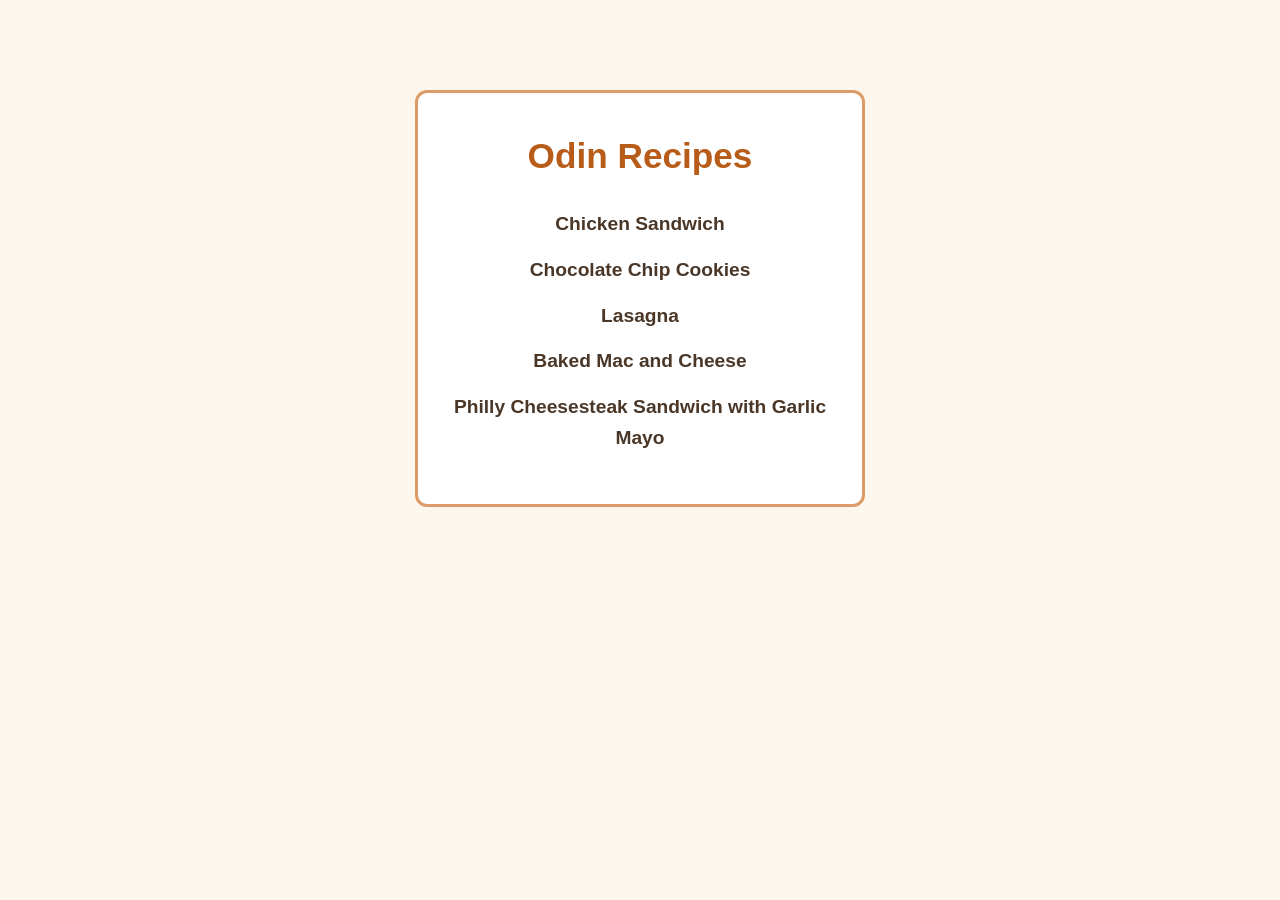
<file: index.html>
<!doctype html>
<html lang="en">
  <head>
    <meta charset="UTF-8" />
    <meta
      name="viewport"
      content="width=device-width, initial-scale=1.0" />

    <link rel="stylesheet" href="style.css">
    <title>Odin Recipes</title>
  </head>
  <body>
    <div class="recipe-card">
      <h1 class="title-card">Odin Recipes</h1>
      <ul class="recipe-lists">
        <li><a href="./recipes/chicken-sandwich.html">Chicken Sandwich</a></li>
        <li>
          <a href="./recipes/chocolate-chip-cookies.html">Chocolate Chip Cookies</a>
        </li>
        <li><a href="./recipes/lasagna.html">Lasagna</a></li>
        <li>
          <a href="./recipes/baked-mac-and-cheese.html">Baked Mac and Cheese</a>
        </li>
        <li>
          <a href="./recipes/philly-cheesesteak-sandwich.html">Philly Cheesesteak Sandwich with Garlic Mayo</a>
        </li>
      </ul>
    </div>
  </body>
</html>
</file>
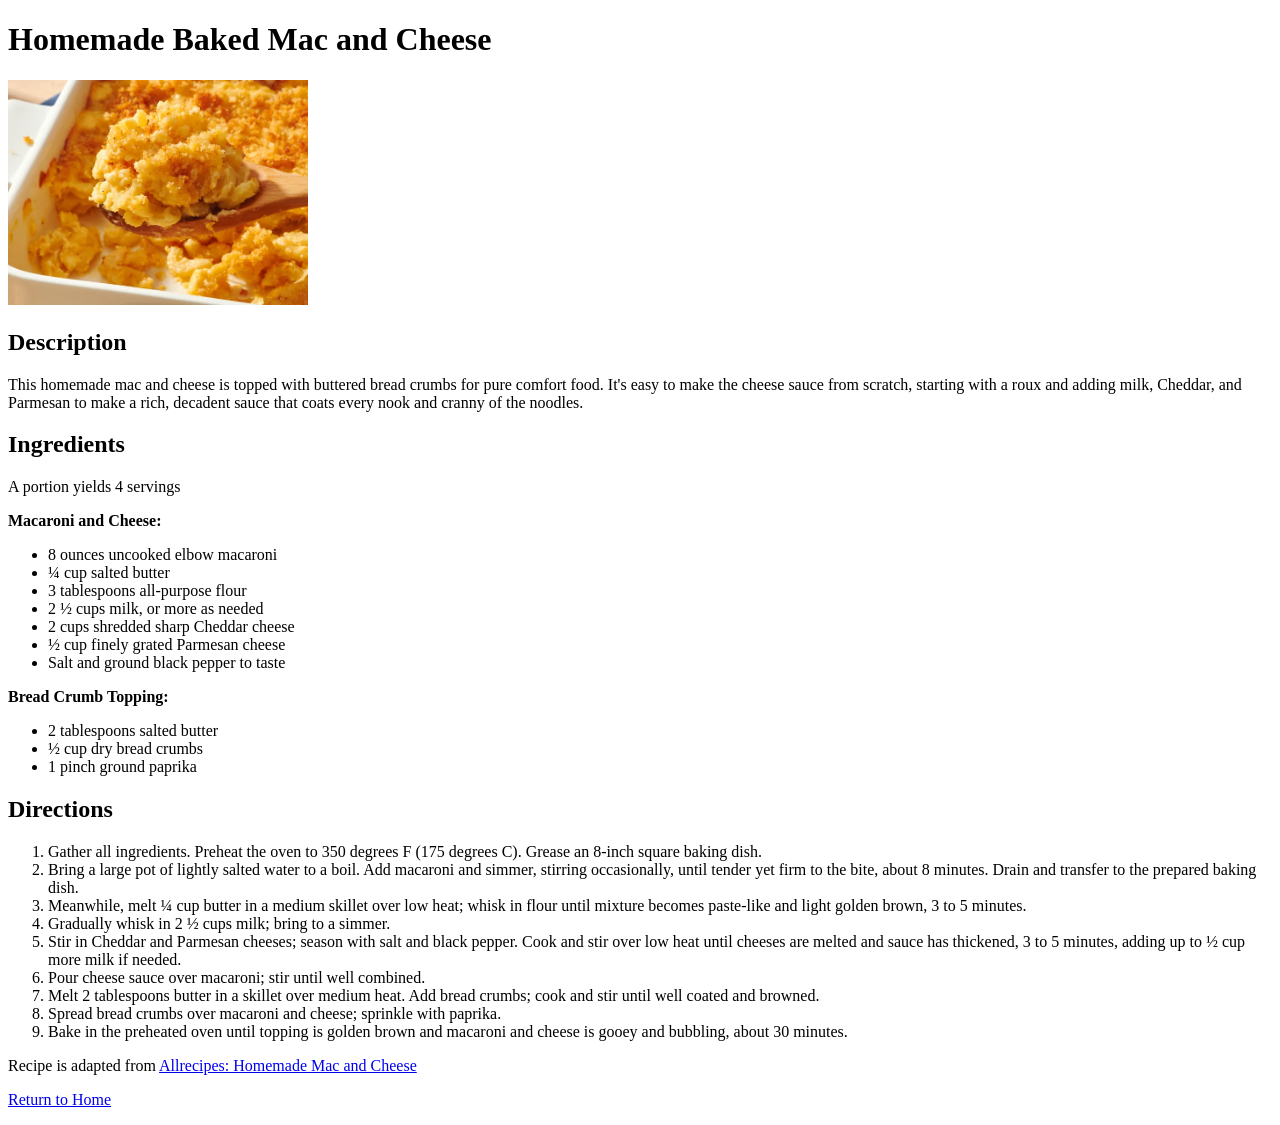
<file: recipes/baked-mac-and-cheese.html>
<!doctype html>
<html lang="en">
  <head>
    <meta charset="UTF-8" />
    <meta
      name="viewport"
      content="width=device-width, initial-scale=1.0" />
    <title>Homemade Baked Mac and Cheese</title>

    <style>
      img {
        height: auto;
        width: 300px;
      }
    </style>
  </head>
  <body>
    <div class="recipe-box">
      <h1>Homemade Baked Mac and Cheese</h1>
      <img
          src="../img/11679-homemade-mac-and-cheese-VAT-022-4x3-4b84cfe8a2234cfda3d936a5333fe292.webp"
          alt="" />

      <h2>Description</h2>
      <p>
        This homemade mac and cheese is topped with buttered bread crumbs for pure comfort food. It's easy to make the
        cheese sauce from scratch, starting with a roux and adding milk, Cheddar, and Parmesan to make a rich, decadent
        sauce that coats every nook and cranny of the noodles.
      </p>

      <h2>Ingredients</h2>
      <p>A portion yields 4 servings</p>
      <p><b>Macaroni and Cheese:</b></p>
      <ul>
        <li>8 ounces uncooked elbow macaroni</li>
        <li>¼ cup salted butter</li>
        <li>3 tablespoons all-purpose flour</li>
        <li>2 ½ cups milk, or more as needed</li>
        <li>2 cups shredded sharp Cheddar cheese</li>
        <li>½ cup finely grated Parmesan cheese</li>
        <li>Salt and ground black pepper to taste</li>
      </ul>
      
      <p><b>Bread Crumb Topping:</b></p>
      <ul>
        <li>2 tablespoons salted butter</li>
        <li>½ cup dry bread crumbs</li>
        <li>1 pinch ground paprika</li>
      </ul>

      <h2>Directions</h2>
      <ol>
        <li>
          Gather all ingredients. Preheat the oven to 350 degrees F (175 degrees C). Grease an 8-inch square baking dish.
        </li>
        <li>
          Bring a large pot of lightly salted water to a boil. Add macaroni and simmer, stirring occasionally, until
          tender yet firm to the bite, about 8 minutes. Drain and transfer to the prepared baking dish.
        </li>
        <li>
          Meanwhile, melt ¼ cup butter in a medium skillet over low heat; whisk in flour until mixture becomes paste-like
          and light golden brown, 3 to 5 minutes.
        </li>
        <li>Gradually whisk in 2 ½ cups milk; bring to a simmer.</li>
        <li>
          Stir in Cheddar and Parmesan cheeses; season with salt and black pepper. Cook and stir over low heat until
          cheeses are melted and sauce has thickened, 3 to 5 minutes, adding up to ½ cup more milk if needed.
        </li>
        <li>Pour cheese sauce over macaroni; stir until well combined.</li>
        <li>
          Melt 2 tablespoons butter in a skillet over medium heat. Add bread crumbs; cook and stir until well coated and
          browned.
        </li>
        <li>Spread bread crumbs over macaroni and cheese; sprinkle with paprika.</li>
        <li>
          Bake in the preheated oven until topping is golden brown and macaroni and cheese is gooey and bubbling, about 30
          minutes.
        </li>
      </ol>

      <p class="recipe-attribution">
        Recipe is adapted from
        <a
          href="https://www.allrecipes.com/recipe/11679/homemade-mac-and-cheese/"
          target="_blank"
          >Allrecipes: Homemade Mac and Cheese</a
        >
      </p>

    </div>

    <footer>
      <p><a href="../index.html">Return to Home</a></p>
    </footer>
      
  </body>
</html>
</file>
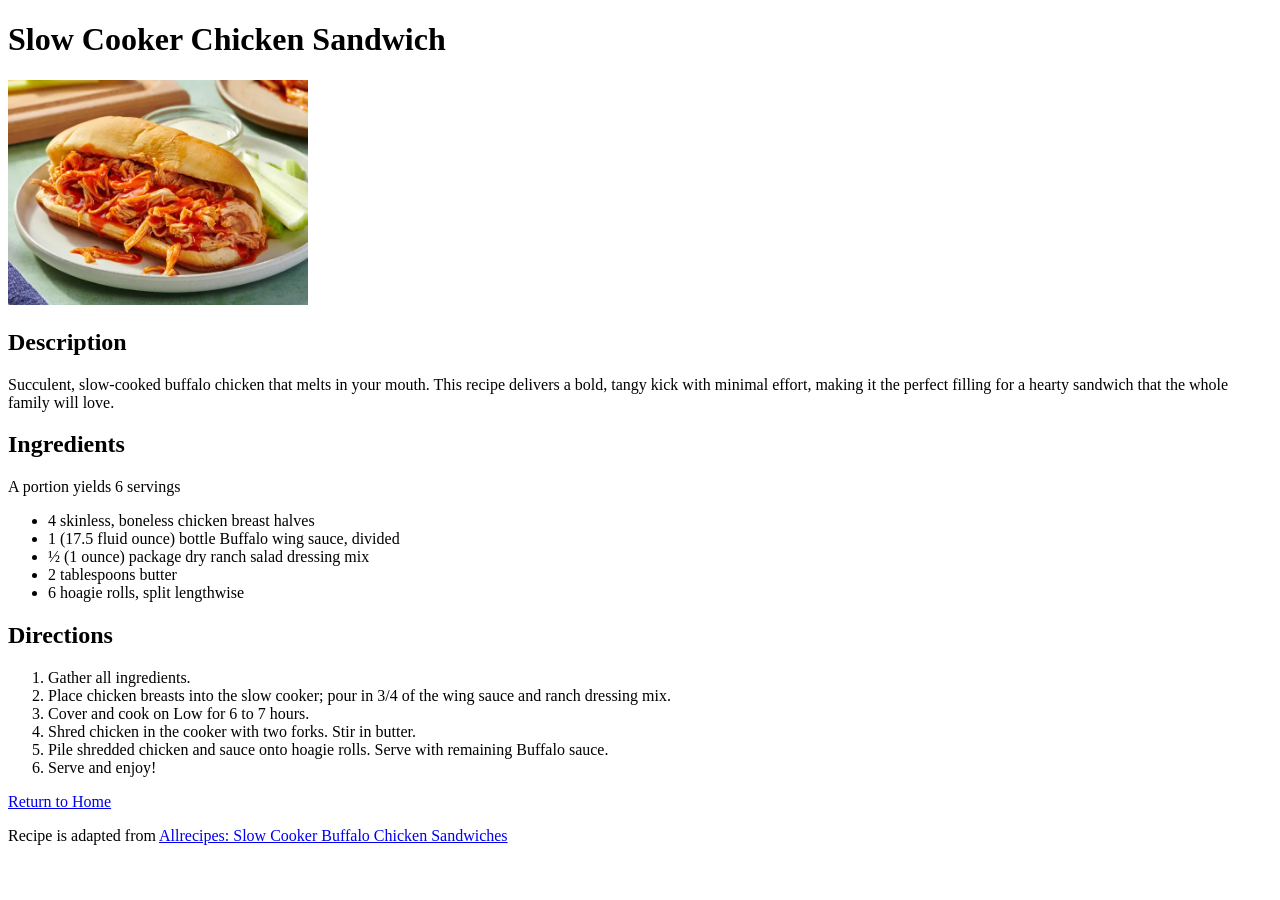
<file: recipes/chicken-sandwich.html>
<!doctype html>
<html lang="en">
  <head>
    <meta charset="UTF-8" />
    <meta
      name="viewport"
      content="width=device-width, initial-scale=1.0" />
    <title>Slow Cooker Buffalo Chicken Sandwich</title>

    <style>
      img {
        height: auto;
        width: 300px;
      }
    </style>
  </head>
  <body>
    <h1>Slow Cooker Chicken Sandwich</h1>
    <img
      src="../img/176132-slow-cooker-buffalo-chicken-sandwiches-VAT-Beauty-4x3-c7100b7ce7864deeaa0b7c226f41144d.webp"
      alt="" />

    <h2>Description</h2>
    <p>
      Succulent, slow-cooked buffalo chicken that melts in your mouth. This recipe delivers a bold, tangy kick with
      minimal effort, making it the perfect filling for a hearty sandwich that the whole family will love.
    </p>

    <h2>Ingredients</h2>
    <p>A portion yields 6 servings</p>
    <ul>
      <li>4 skinless, boneless chicken breast halves</li>
      <li>1 (17.5 fluid ounce) bottle Buffalo wing sauce, divided</li>
      <li>½ (1 ounce) package dry ranch salad dressing mix</li>
      <li>2 tablespoons butter</li>
      <li>6 hoagie rolls, split lengthwise</li>
    </ul>

    <h2>Directions</h2>
    <ol>
      <li>Gather all ingredients.</li>
      <li>Place chicken breasts into the slow cooker; pour in 3/4 of the wing sauce and ranch dressing mix.</li>
      <li>Cover and cook on Low for 6 to 7 hours.</li>
      <li>Shred chicken in the cooker with two forks. Stir in butter.</li>
      <li>Pile shredded chicken and sauce onto hoagie rolls. Serve with remaining Buffalo sauce.</li>
      <li>Serve and enjoy!</li>
    </ol>

    <p><a href="../index.html">Return to Home</a></p>

    <footer>
      <p>
        Recipe is adapted from
        <a
          href="https://www.allrecipes.com/recipe/176132/slow-cooker-buffalo-chicken-sandwiches/"
          target="_blank"
          >Allrecipes: Slow Cooker Buffalo Chicken Sandwiches</a
        >
      </p>
    </footer>
  </body>
</html>
</file>
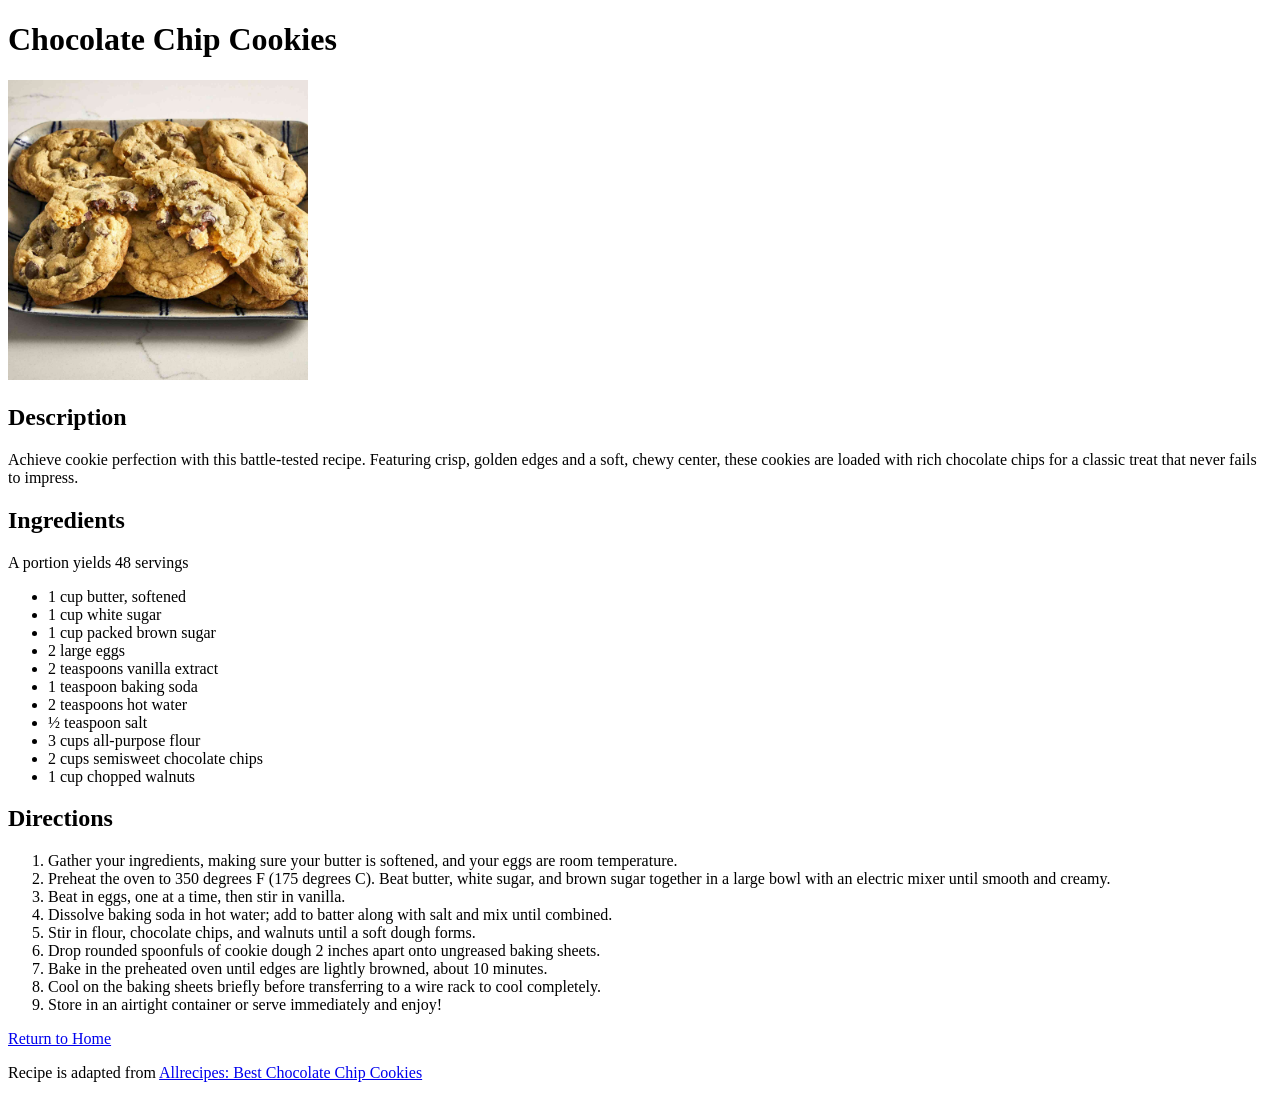
<file: recipes/chocolate-chip-cookies.html>
<!doctype html>
<html lang="en">
  <head>
    <meta charset="UTF-8" />
    <meta
      name="viewport"
      content="width=device-width, initial-scale=1.0" />
    <title>Chocolate Chip Cookies</title>

    <style>
      img {
        height: auto;
        width: 300px;
      }
    </style>
  </head>
  <body>
    <h1>Chocolate Chip Cookies</h1>
    <img
      src="../img/10813-best-chocolate-chip-cookies-mfs-step-7-148-52cdaefcd6e04707863288ded8451075.jpg"
      alt="Chocolate Chip Cookies on a plate" />

    <h2>Description</h2>
    <p>
      Achieve cookie perfection with this battle-tested recipe. Featuring crisp, golden edges and a soft, chewy center,
      these cookies are loaded with rich chocolate chips for a classic treat that never fails to impress.
    </p>

    <h2>Ingredients</h2>
    <p>A portion yields 48 servings</p>
    <ul>
      <li>1 cup butter, softened</li>
      <li>1 cup white sugar</li>
      <li>1 cup packed brown sugar</li>
      <li>2 large eggs</li>
      <li>2 teaspoons vanilla extract</li>
      <li>1 teaspoon baking soda</li>
      <li>2 teaspoons hot water</li>
      <li>½ teaspoon salt</li>
      <li>3 cups all-purpose flour</li>
      <li>2 cups semisweet chocolate chips</li>
      <li>1 cup chopped walnuts</li>
    </ul>

    <h2>Directions</h2>
    <ol>
      <li>Gather your ingredients, making sure your butter is softened, and your eggs are room temperature.</li>
      <li>
        Preheat the oven to 350 degrees F (175 degrees C). Beat butter, white sugar, and brown sugar together in a large
        bowl with an electric mixer until smooth and creamy.
      </li>
      <li>Beat in eggs, one at a time, then stir in vanilla.</li>
      <li>Dissolve baking soda in hot water; add to batter along with salt and mix until combined.</li>
      <li>Stir in flour, chocolate chips, and walnuts until a soft dough forms.</li>
      <li>Drop rounded spoonfuls of cookie dough 2 inches apart onto ungreased baking sheets.</li>
      <li>Bake in the preheated oven until edges are lightly browned, about 10 minutes.</li>
      <li>Cool on the baking sheets briefly before transferring to a wire rack to cool completely.</li>
      <li>Store in an airtight container or serve immediately and enjoy!</li>
    </ol>

    <p><a href="../index.html">Return to Home</a></p>

    <footer>
      <p>
        Recipe is adapted from
        <a
          href="https://www.allrecipes.com/recipe/10813/best-chocolate-chip-cookies/"
          target="_blank"
          >Allrecipes: Best Chocolate Chip Cookies</a
        >
      </p>
    </footer>
  </body>
</html>
</file>
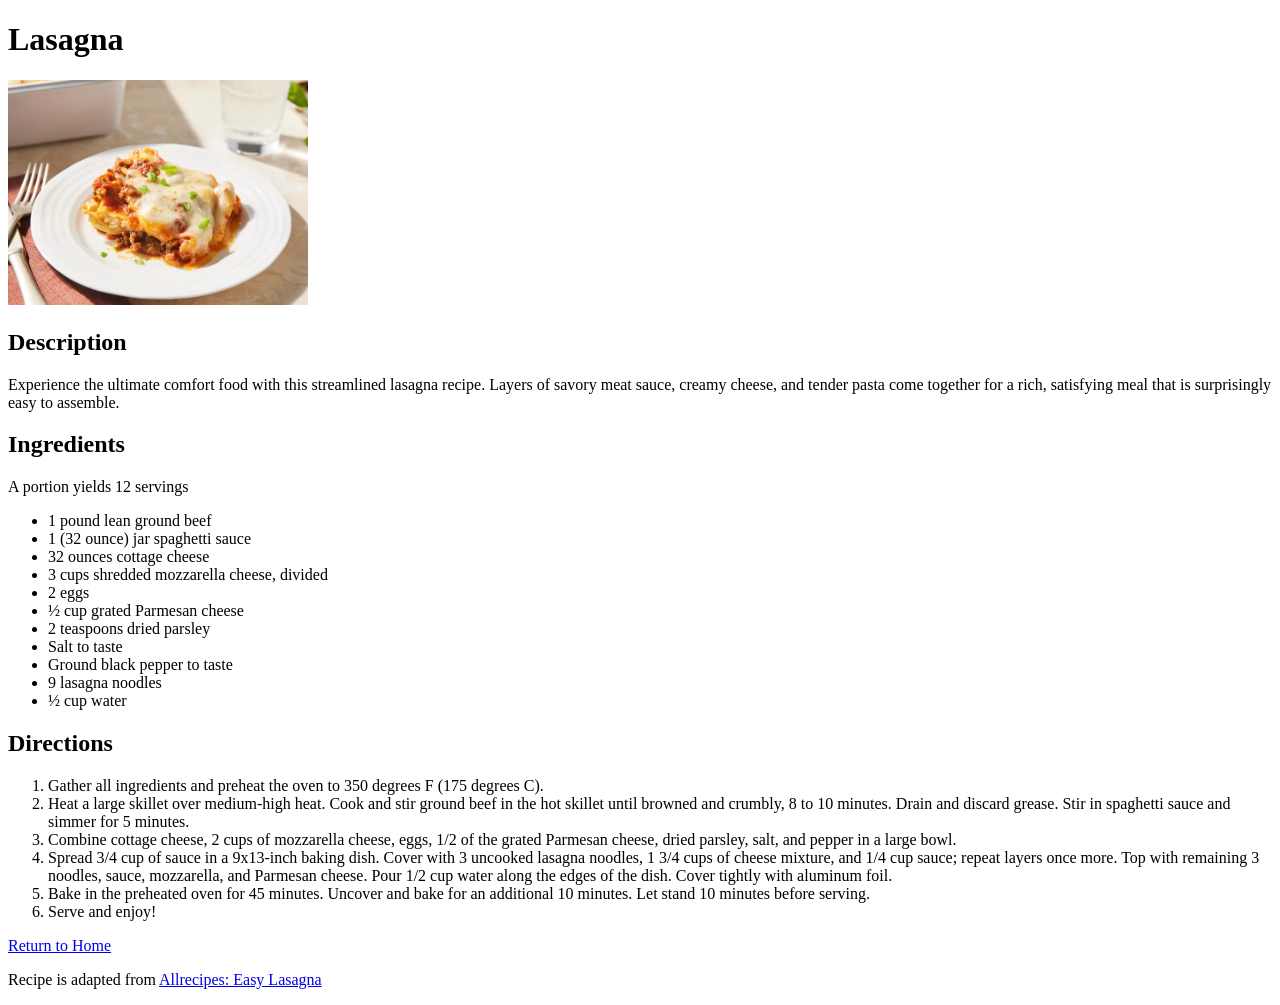
<file: recipes/lasagna.html>
<!doctype html>
<html lang="en">
  <head>
    <meta charset="UTF-8" />
    <meta
      name="viewport"
      content="width=device-width, initial-scale=1.0"
    />
    <title>Lasagna</title>

    <style>
      img {
        height: auto;
        width: 300px;
      }
    </style>
  </head>
  <body>
    <h1>Lasagna</h1>
    <img
      src="../img/12011-Easy-Lasagna-DDMFS-4x3-1491-62dd050e31b849f1bb54e13becf5cb98.webp"
      alt=""
    />

    <h2>Description</h2>
    <p>
      Experience the ultimate comfort food with this streamlined lasagna recipe.
      Layers of savory meat sauce, creamy cheese, and tender pasta come together
      for a rich, satisfying meal that is surprisingly easy to assemble.
    </p>

    <h2>Ingredients</h2>
    <p>A portion yields 12 servings</p>
    <ul>
      <li>1 pound lean ground beef</li>
      <li>1 (32 ounce) jar spaghetti sauce</li>
      <li>32 ounces cottage cheese</li>
      <li>3 cups shredded mozzarella cheese, divided</li>
      <li>2 eggs</li>
      <li>½ cup grated Parmesan cheese</li>
      <li>2 teaspoons dried parsley</li>
      <li>Salt to taste</li>
      <li>Ground black pepper to taste</li>
      <li>9 lasagna noodles</li>
      <li>½ cup water</li>
    </ul>

    <h2>Directions</h2>
    <ol>
      <li>
        Gather all ingredients and preheat the oven to 350 degrees F (175
        degrees C).
      </li>
      <li>
        Heat a large skillet over medium-high heat. Cook and stir ground beef in
        the hot skillet until browned and crumbly, 8 to 10 minutes. Drain and
        discard grease. Stir in spaghetti sauce and simmer for 5 minutes.
      </li>
      <li>
        Combine cottage cheese, 2 cups of mozzarella cheese, eggs, 1/2 of the
        grated Parmesan cheese, dried parsley, salt, and pepper in a large bowl.
      </li>
      <li>
        Spread 3/4 cup of sauce in a 9x13-inch baking dish. Cover with 3
        uncooked lasagna noodles, 1 3/4 cups of cheese mixture, and 1/4 cup
        sauce; repeat layers once more. Top with remaining 3 noodles, sauce,
        mozzarella, and Parmesan cheese. Pour 1/2 cup water along the edges of
        the dish. Cover tightly with aluminum foil.
      </li>
      <li>
        Bake in the preheated oven for 45 minutes. Uncover and bake for an
        additional 10 minutes. Let stand 10 minutes before serving.
      </li>
      <li>Serve and enjoy!</li>
    </ol>

    <p><a href="../index.html">Return to Home</a></p>

    <footer>
      <p>
        Recipe is adapted from
        <a
          href="https://www.allrecipes.com/recipe/12011/easy-lasagna-ii/"
          target="_blank"
          >Allrecipes: Easy Lasagna</a
        >
      </p>
    </footer>
  </body>
</html>
</file>
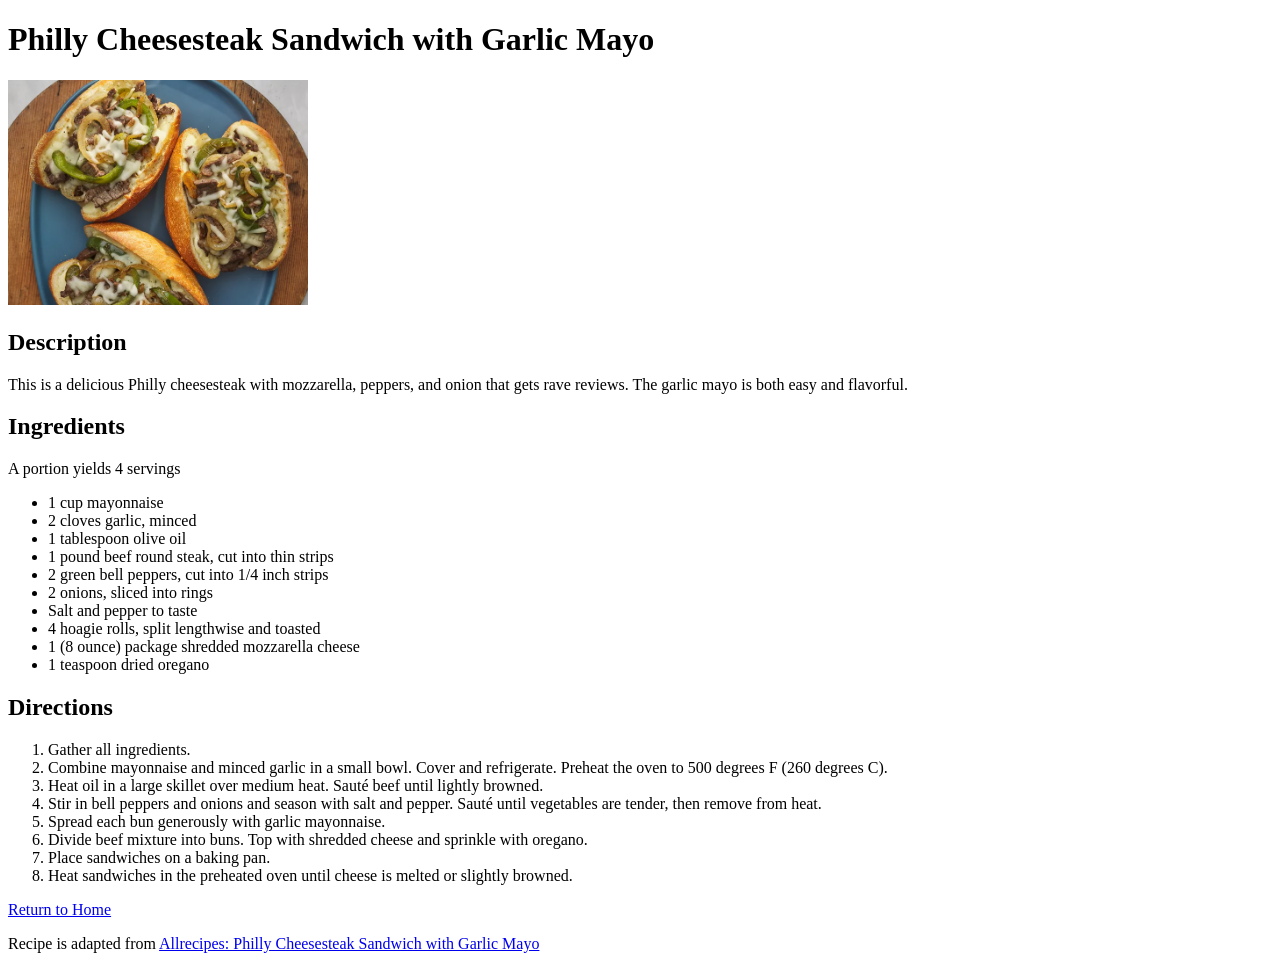
<file: recipes/philly-cheesesteak-sandwich.html>
<!doctype html>
<html lang="en">
  <head>
    <meta charset="UTF-8" />
    <meta
      name="viewport"
      content="width=device-width, initial-scale=1.0"
    />
    <title>Philly Cheesesteak Sandwich with Garlic Mayo</title>

    <style>
      img {
        height: auto;
        width: 300px;
      }
    </style>
  </head>
  <body>
    <h1>Philly Cheesesteak Sandwich with Garlic Mayo</h1>
    <img
      src="../img/AR-51856-philly-cheesesteak-sandwich-with-garlic-mayo-4x3-acc621f7db314452bdf228123f94519c.webp"
      alt=""
    />

    <h2>Description</h2>
    <p>
      This is a delicious Philly cheesesteak with mozzarella, peppers, and onion
      that gets rave reviews. The garlic mayo is both easy and flavorful.
    </p>

    <h2>Ingredients</h2>
    <p>A portion yields 4 servings</p>
    <ul>
      <li>1 cup mayonnaise</li>
      <li>2 cloves garlic, minced</li>
      <li>1 tablespoon olive oil</li>
      <li>1 pound beef round steak, cut into thin strips</li>
      <li>2 green bell peppers, cut into 1/4 inch strips</li>
      <li>2 onions, sliced into rings</li>
      <li>Salt and pepper to taste</li>
      <li>4 hoagie rolls, split lengthwise and toasted</li>
      <li>1 (8 ounce) package shredded mozzarella cheese</li>
      <li>1 teaspoon dried oregano</li>
    </ul>

    <h2>Directions</h2>
    <ol>
      <li>Gather all ingredients.</li>
      <li>
        Combine mayonnaise and minced garlic in a small bowl. Cover and
        refrigerate. Preheat the oven to 500 degrees F (260 degrees C).
      </li>
      <li>
        Heat oil in a large skillet over medium heat. Sauté beef until lightly
        browned.
      </li>
      <li>
        Stir in bell peppers and onions and season with salt and pepper. Sauté
        until vegetables are tender, then remove from heat.
      </li>
      <li>Spread each bun generously with garlic mayonnaise.</li>
      <li>
        Divide beef mixture into buns. Top with shredded cheese and sprinkle
        with oregano.
      </li>
      <li>Place sandwiches on a baking pan.</li>
      <li>
        Heat sandwiches in the preheated oven until cheese is melted or slightly
        browned.
      </li>
    </ol>

    <p><a href="../index.html">Return to Home</a></p>

    <footer>
      <p>
        Recipe is adapted from
        <a
          href="https://www.allrecipes.com/recipe/51856/philly-cheesesteak-sandwich-with-garlic-mayo/"
          target="_blank"
          >Allrecipes: Philly Cheesesteak Sandwich with Garlic Mayo</a
        >
      </p>
    </footer>
  </body>
</html>
</file>
<file: style.css>
* {
    box-sizing: border-box;
    padding: 0;
    margin: 0;
}

a {
    text-decoration: none;
    color: #4a3728;
}

a::after {
    color: #4a3728;
}

li {
    list-style-type: none;
}

body {
    background-color: #fdf6ed;
    font-family: 'Segoe UI', Arial, sans-serif;
    color: #4a3728;
    line-height: 1.6;
    padding: 40px 20px;
}

.recipe-card {
    background-color: #ffffff;
    max-width: 450px;
    margin: 50px auto;
    padding: 35px;
    border: 3px solid #dd9b67;
    border-radius: 12px;
}

.title-card {
    color: #b85c19;
    text-align: center;
    margin-bottom: 25px;
    font-size: 2.2rem;
}

.recipe-lists li {
    margin-bottom: 15px;
    text-align: center;
    font-size: 1.2rem;
}

.recipe-lists a {
    font-weight: bold;
}

.recipe-lists a:hover {
    text-decoration: underline;
}
</file>
